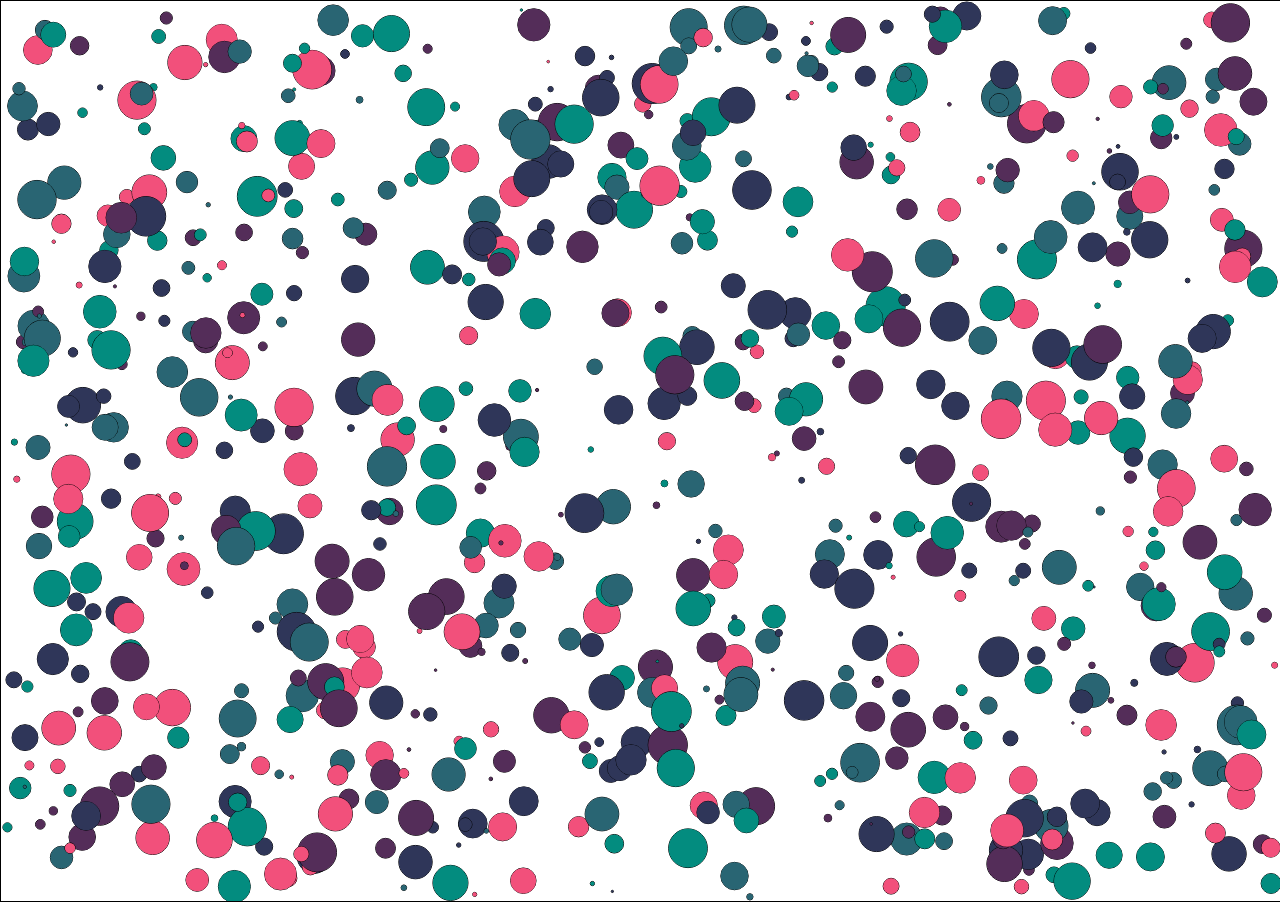
<file: index.html>
<!DOCTYPE html>
<html lang="en">
<head>
  <meta charset="UTF-8">
  <title>Canvas</title>
  <link rel="stylesheet" href="canvas.css">
</head>
<body>
  <canvas></canvas>
  <script src="canvas.js"></script>
</body>
</html>
</file>
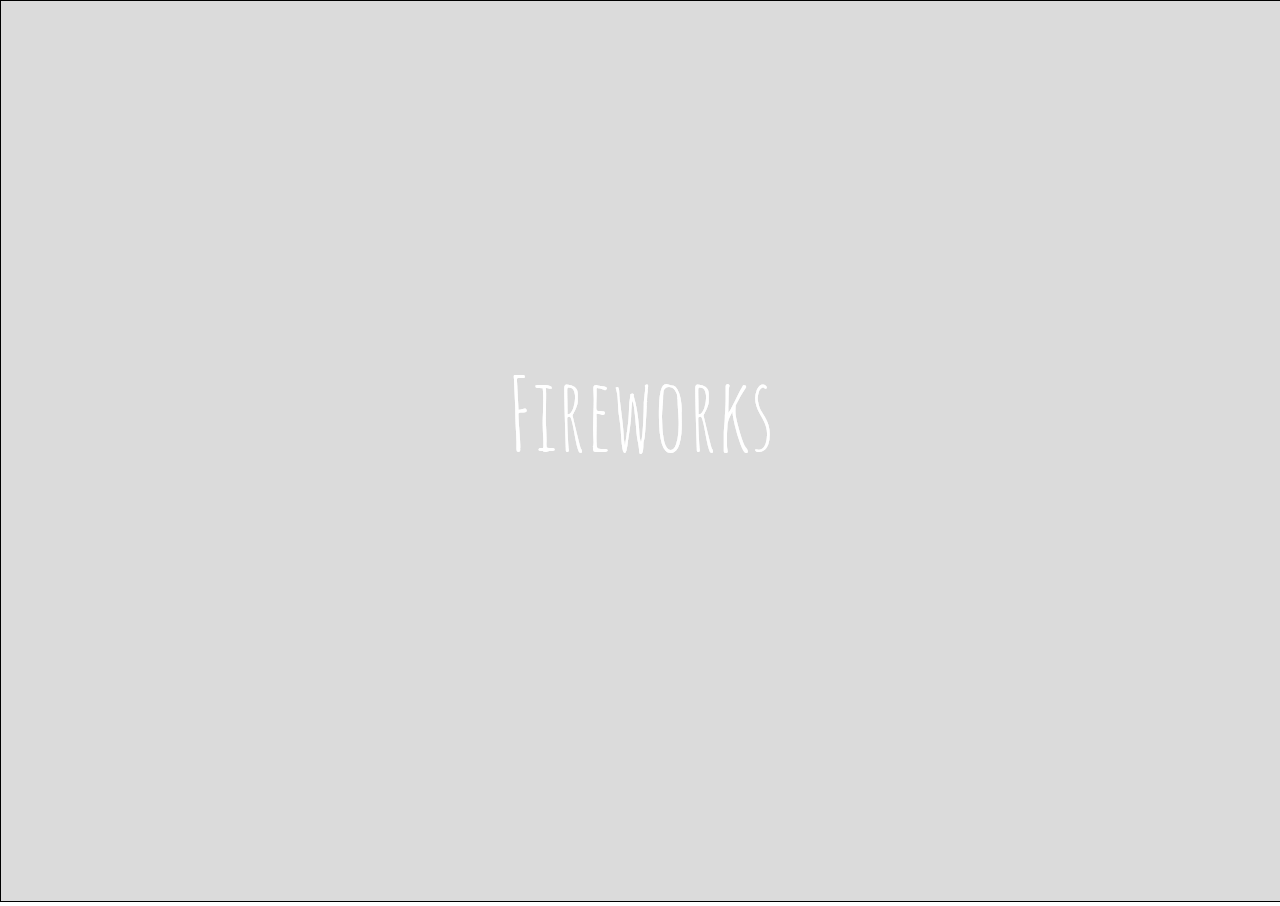
<file: fireworks.html>
<!DOCTYPE html>
<html lang="en">
<head>
    <meta charset="UTF-8">
    <title>Fireworks</title>
    <link rel="stylesheet" href="fireworks.css">
    <link rel="preconnect" href="https://fonts.gstatic.com">
    <link href="https://fonts.googleapis.com/css2?family=Amatic+SC:wght@700&display=swap" rel="stylesheet">
</head>
<body>
    <canvas></canvas>
    <script src="fireworks.js"></script>
</body>
</html>
</file>
<file: canvas.css>
body {
  margin: 0;
}
canvas {
  border: 1px solid black;
}
</file>
<file: fireworks.css>
body {
    margin: 0;
}

canvas {
    border: 1px solid black;
}
</file>
